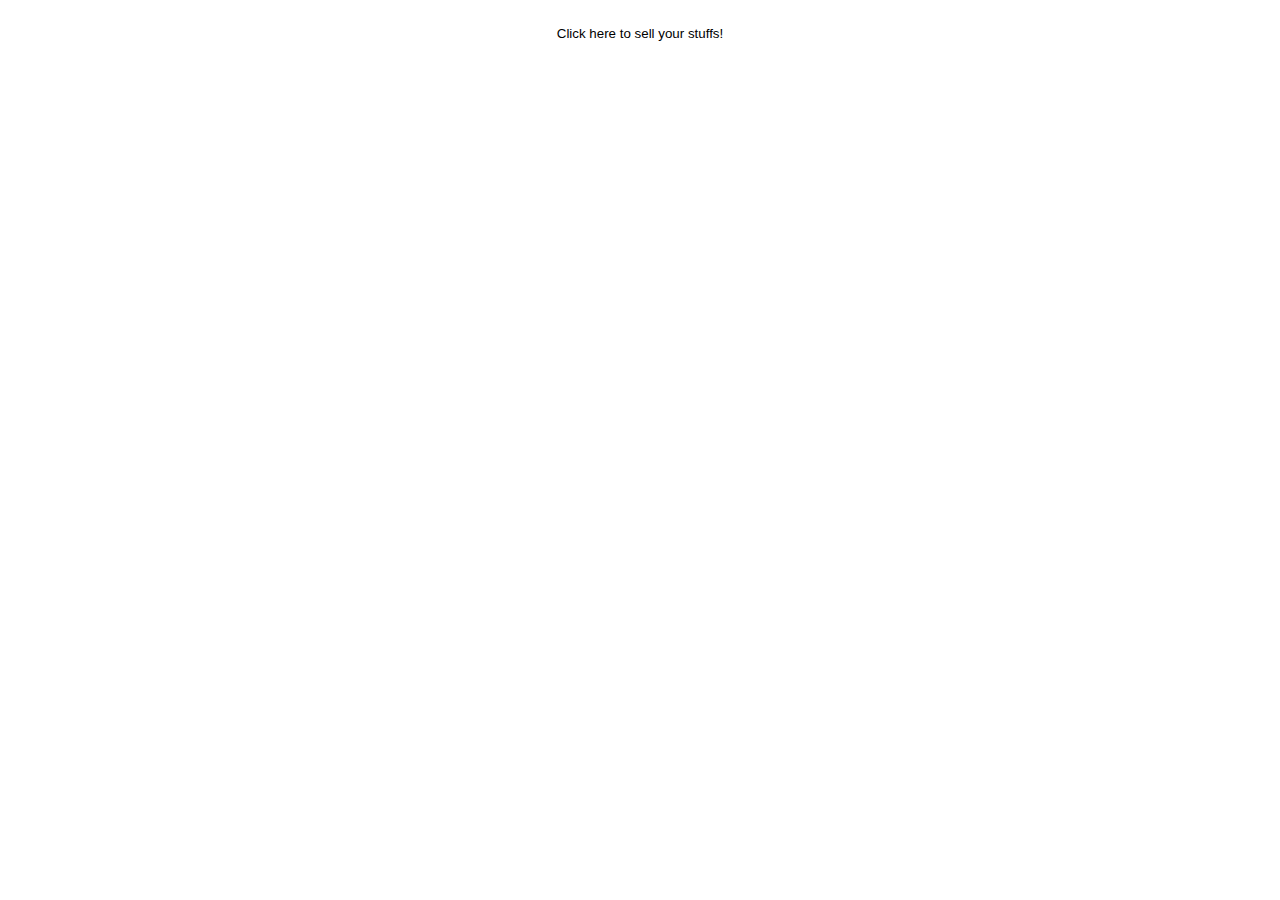
<file: index.html>
<html>
  <head>
    <title>POC test</title>
    <link rel="stylesheet" href="index.css" />
    <script src="https://www.google.com/recaptcha/api.js"></script>
    <script>
      function onSubmit(token) {
        location.href = "/register.html";
      }
    </script>
  </head>
  <body>
    <form>
      <br />
      <button
        class="g-recaptcha"
        data-sitekey="6LcAC80ZAAAAACdjl23tnYGfXrzMSEvbgz6_EEO3"
        data-callback="onSubmit"
      >
        Click here to sell your stuffs!
      </button>
      <br />
    </form>
  </body>
</html>
</file>
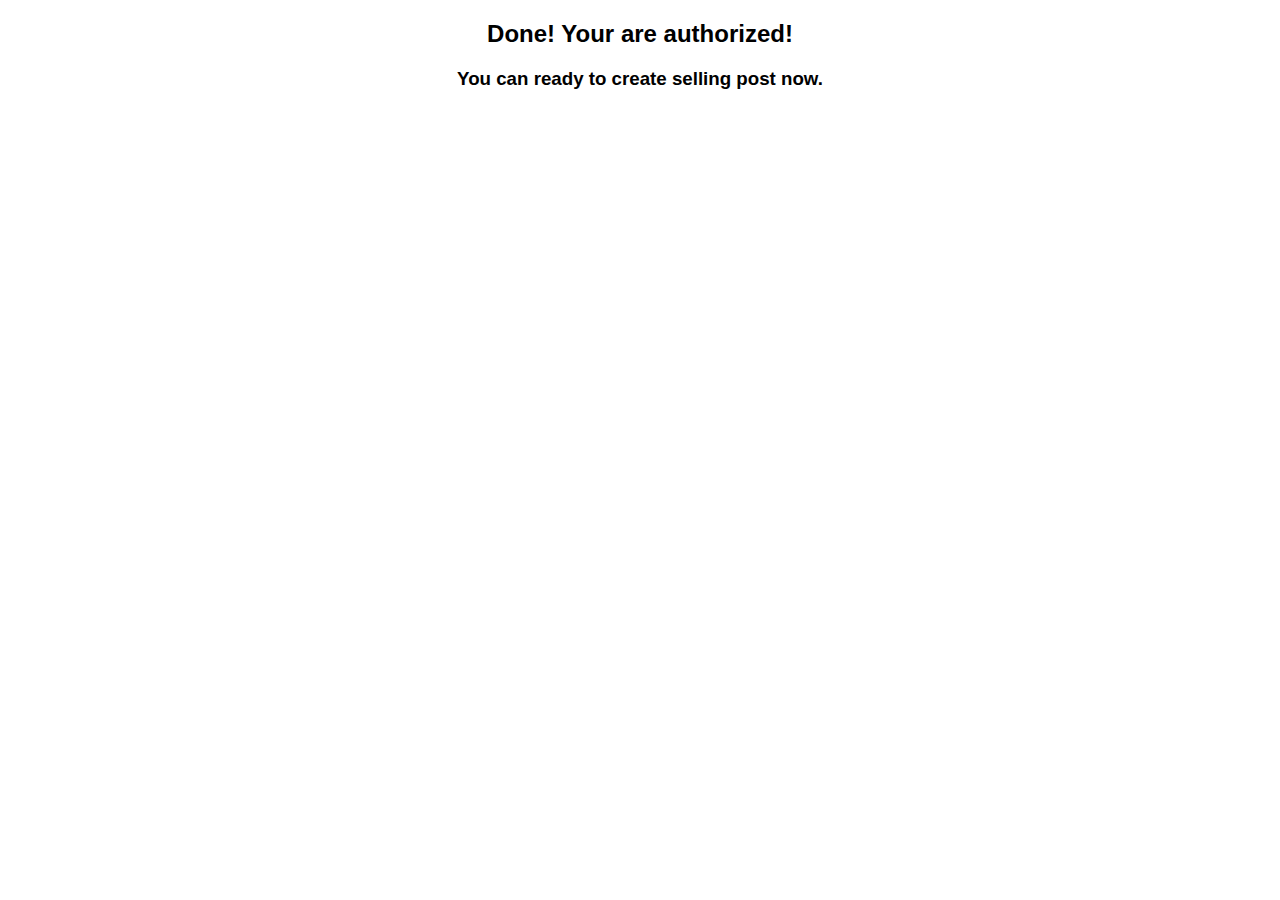
<file: auth.html>
<!DOCTYPE html>
<html lang="en">
  <head>
    <meta charset="UTF-8" />
    <title>Result</title>
    <link rel="stylesheet" href="index.css" />
  </head>
  <body>
    <h2>Done! Your are authorized!</h2>
    <h3>You can ready to create selling post now.</h3>
  </body>
</html>
</file>
<file: index.css>
* {
  font-family: "Monaco", sans-serif;
  text-align: center;
}

button {
  padding: 0;
  border: none;
  background: none;
}

input {
  border-radius: 15%;
}
</file>
